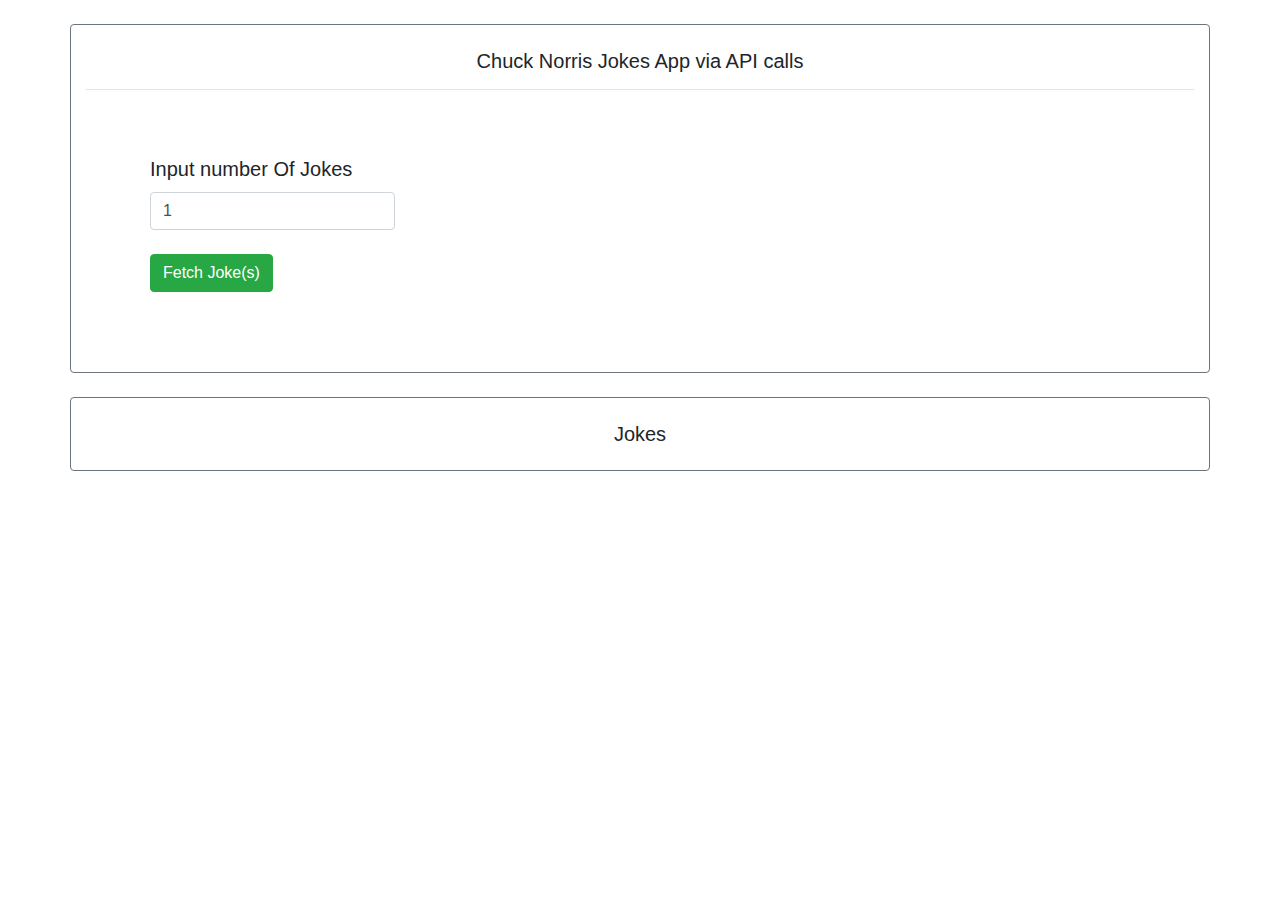
<file: chuck.html>
<!DOCTYPE html>
<html lang="en">

<head>
    <meta charset="UTF-8">
    <meta name="viewport" content="width=device-width, initial-scale=1.0">
    <meta http-equiv="X-UA-Compatible" content="ie=edge">
    <link rel="stylesheet" href="https://stackpath.bootstrapcdn.com/bootstrap/4.3.1/css/bootstrap.min.css"
        integrity="sha384-ggOyR0iXCbMQv3Xipma34MD+dH/1fQ784/j6cY/iJTQUOhcWr7x9JvoRxT2MZw1T" crossorigin="anonymous">
    <link href="https://stackpath.bootstrapcdn.com/font-awesome/4.7.0/css/font-awesome.min.css" rel="stylesheet"
        integrity="sha384-wvfXpqpZZVQGK6TAh5PVlGOfQNHSoD2xbE+QkPxCAFlNEevoEH3Sl0sibVcOQVnN" crossorigin="anonymous">
    <link rel="stylesheet" href="./assets/styles/styles.css">
    <title>Check Norris Joke Generator</title>
</head>

<body>
    <div class="main mt-4">
        <div class="container border border-secondary rounded">
            <h4 class="lead text-center mt-4">Chuck Norris Jokes App via API calls</h4>
            <hr>
            <div class="padding">
                <form>
                    <div class="form-group">
                        <h6 id="prompt" class="lead display-6 mt-1 d-none"></h6>
                        <label for="numberOfJokes" class="lead">Input number Of Jokes</label>
                        <input type="number" min = "1" value = "1" name="num" id="numberOfJokes" class="form-control w-25"
                            placeholder="number" aria-describedby="helpId">
                        <button id="get-jokes" class="mt-4 btn btn-success" type="submit">Fetch Joke(s)</button>
                    </div>
                </form>
            </div>
        </div>
        <div class="container border border-secondary rounded mt-4">
            <h4 class="lead text-center mt-4 mb-4">Jokes</h4>
            <div class="">
                <div id = "jokes" class="card-columns">

                </div>
            </div>
        </div>
        <script src="https://code.jquery.com/jquery-3.3.1.slim.min.js"
            integrity="sha384-q8i/X+965DzO0rT7abK41JStQIAqVgRVzpbzo5smXKp4YfRvH+8abtTE1Pi6jizo"
            crossorigin="anonymous"></script>
        <script src="https://cdnjs.cloudflare.com/ajax/libs/popper.js/1.14.7/umd/popper.min.js"
            integrity="sha384-UO2eT0CpHqdSJQ6hJty5KVphtPhzWj9WO1clHTMGa3JDZwrnQq4sF86dIHNDz0W1"
            crossorigin="anonymous"></script>
        <script src="https://stackpath.bootstrapcdn.com/bootstrap/4.3.1/js/bootstrap.min.js"
            integrity="sha384-JjSmVgyd0p3pXB1rRibZUAYoIIy6OrQ6VrjIEaFf/nJGzIxFDsf4x0xIM+B07jRM"
            crossorigin="anonymous"></script>
        <script src="./assets/js/chuck.js"></script>
</body>

</html>
</file>
<file: assets/styles/styles.css>
.padding {
    padding: 2rem;
    margin: 2rem;
}

.author {
    text-transform: capitalize;
}
</file>
